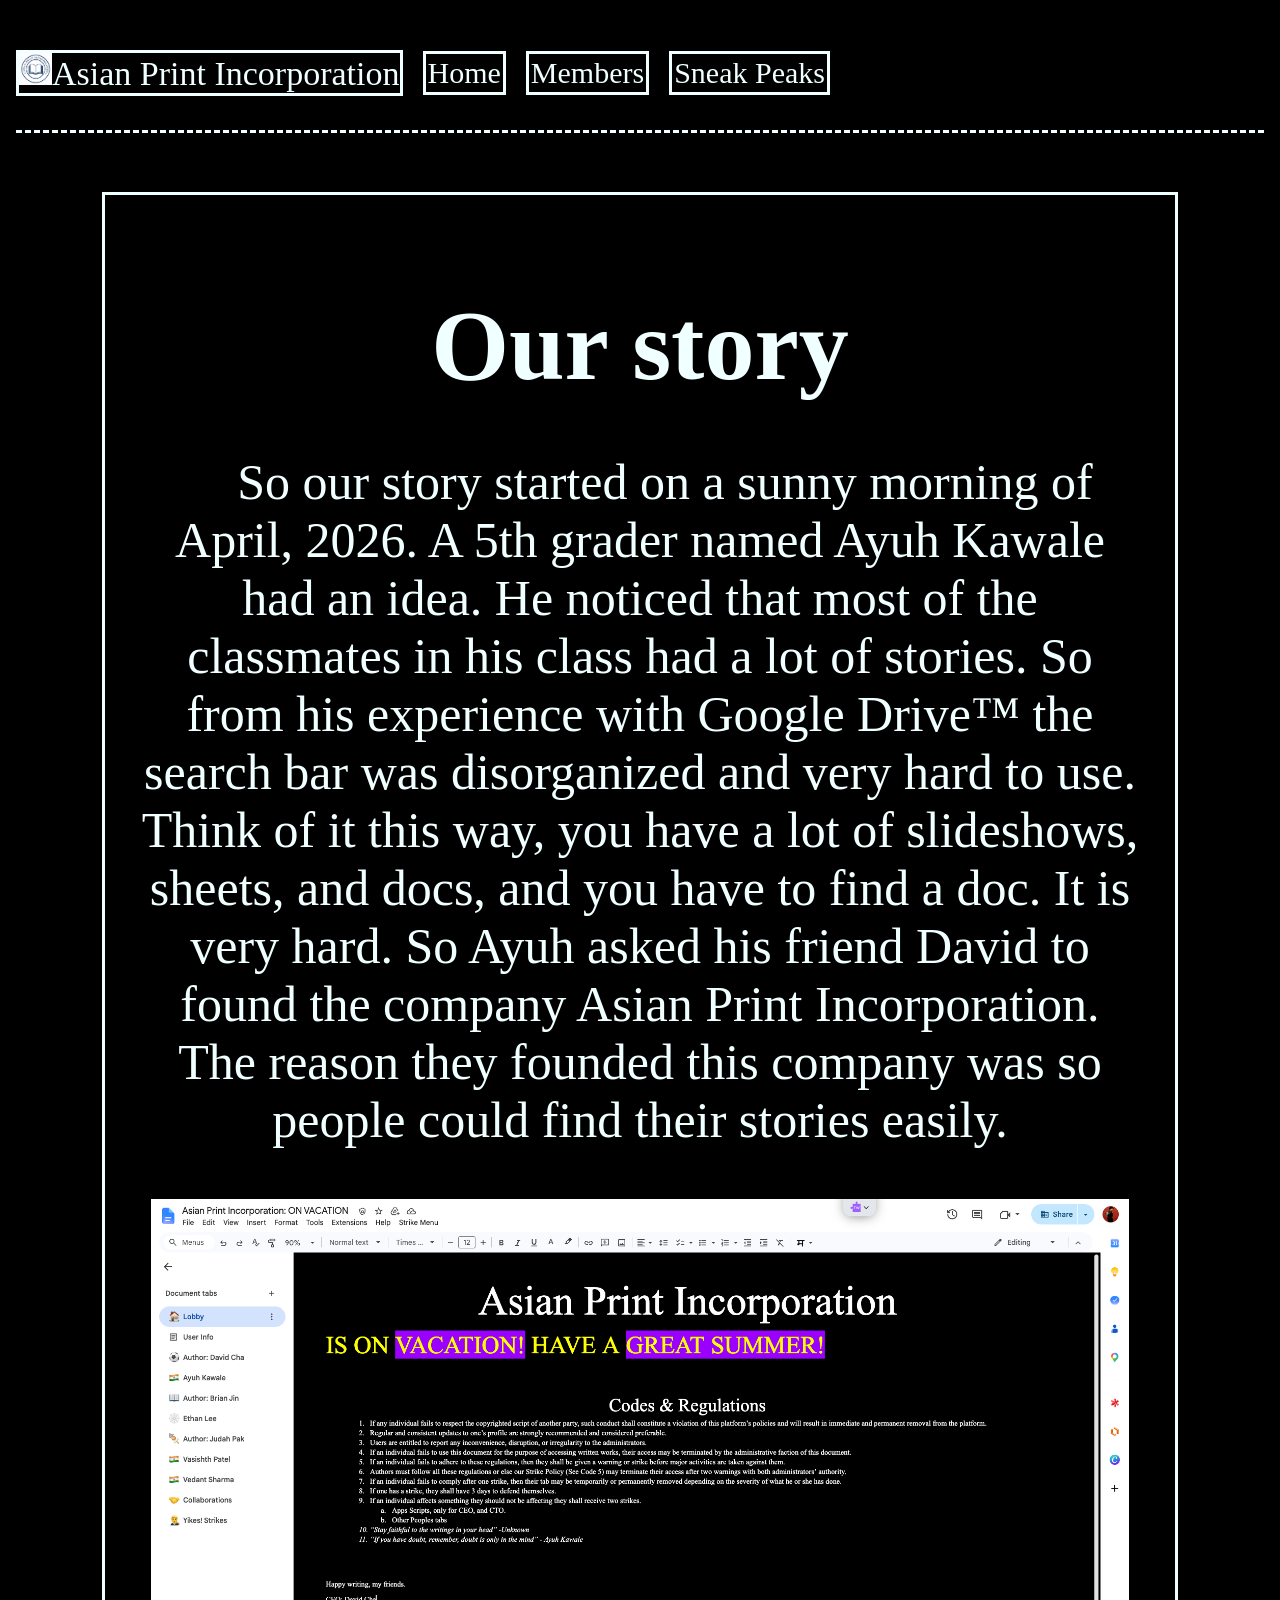
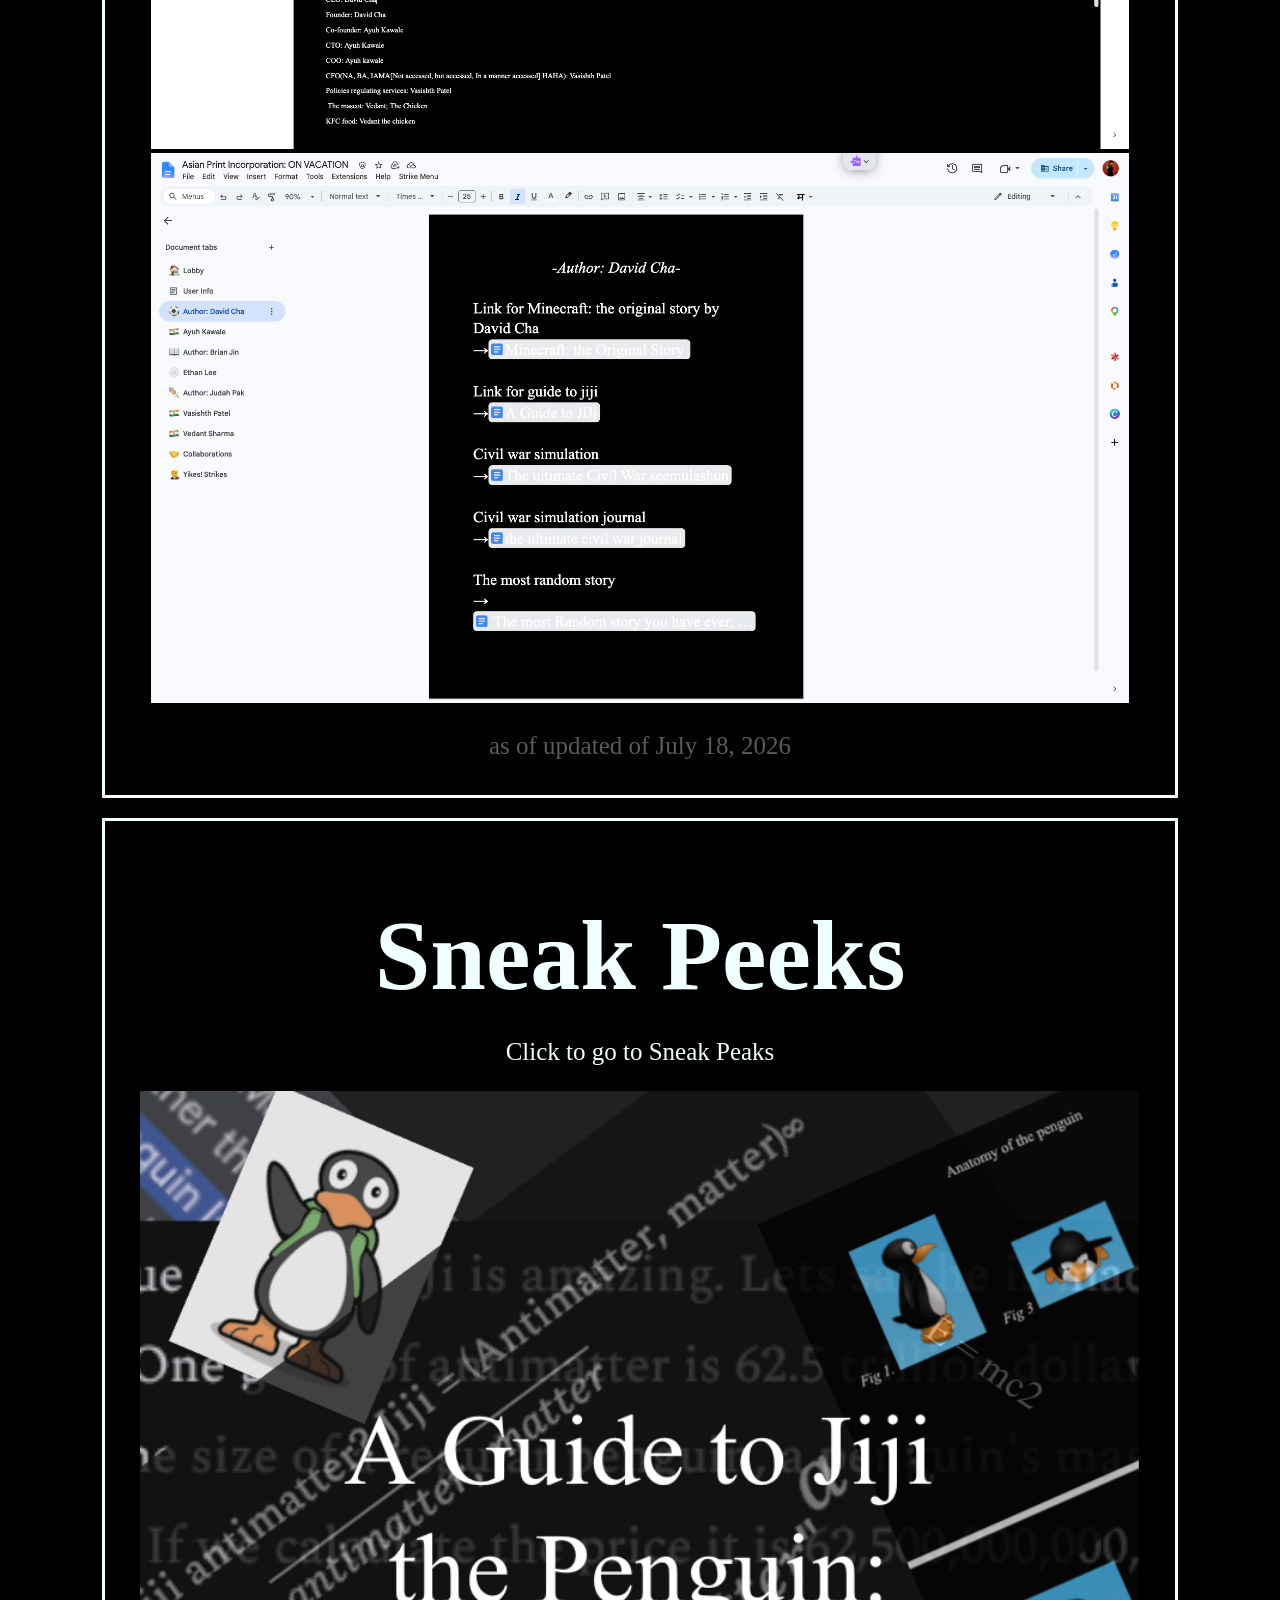
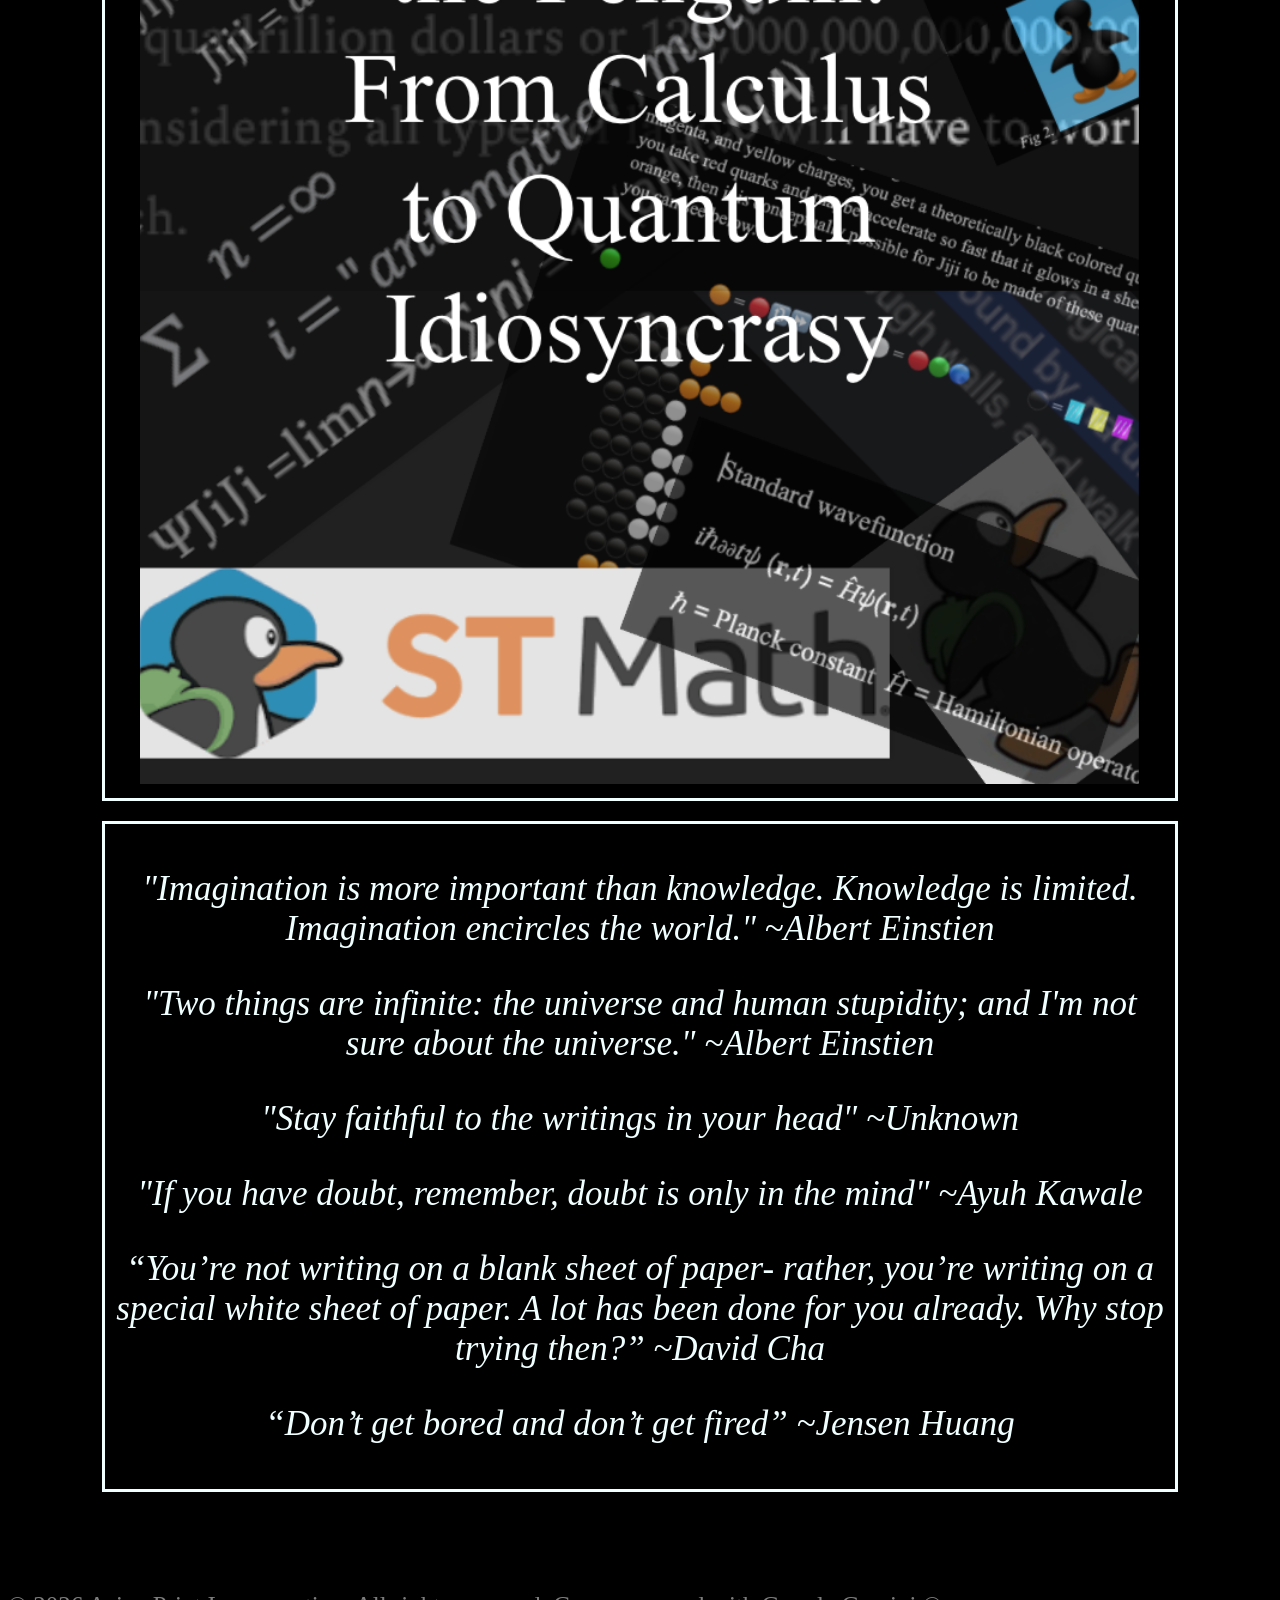
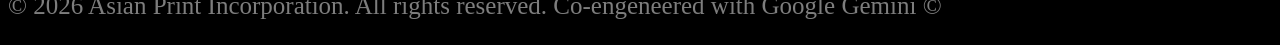
<file: index.html>
<!DOCTYPE html>
<!--asianprintincorporation.com/home-->
<html>

<head>
  <link rel="stylesheet" href="style.css">
  <title>Asian Print Incorporation</title>
</head>

<body>
<iframe src="header.html" style="width: 100%; border: none; height: 160px; overflow: hidden; background-color: var(--Fcolor, #000000);"></iframe>

  <article>
    <h1>Our story</h1>
    <p
      style="font-size: 50px; width: 1000px; text-align: center; text-indent: 50px; margin-right: auto; margin-left: auto;">
      So our story started on a sunny morning of April, 2026. A 5th grader named Ayuh Kawale had an idea. He noticed that most of the 
      classmates in his class had a lot of stories. So from his experience with Google Drive™ the search bar was 
      disorganized and very hard to use.
      Think of it this way, you have a lot of slideshows, sheets, and docs, and you have to find a doc. It is very hard. So Ayuh asked his friend David to found the company Asian Print Incorporation.
      The reason they founded this company was so people could find their stories easily.
    </p>
    <img src="Lobby.png" style="height: 550px;">
    <img src="David.png" style="height: 550px;">
    <p style="color: rgb(90, 90, 90);">as of updated of July 18, 2026</p>
  </article>

  <a href="sneakpeek.html" style="text-decoration: none; cursor: default;">
    <div>  
      <h1>Sneak Peeks</h1>
      <p>Click to go to Sneak Peaks</p>
      <img src="AGTJIJITitle.png" style="width: 1000px; text-align: center;">
    </div>
  </a>

  <div>
    <p style="font-size: 35px; font-style: italic;">"Imagination is more important than knowledge. Knowledge is limited.
      Imagination encircles the world." ~Albert Einstien</p>
    <p style="font-size: 35px; font-style: italic;">"Two things are infinite: the universe and human stupidity; and I'm
      not sure about the universe." ~Albert Einstien</p>
    <p style="font-size: 35px; font-style: italic;">"Stay faithful to the writings in your head" ~Unknown</p>
    <p style="font-size: 35px; font-style: italic;">"If you have doubt, remember, doubt is only in the mind" ~Ayuh
      Kawale</p>
   <p style="font-size: 35px; font-style: italic;">“You’re not writing on a blank sheet of paper- rather, you’re writing on a special white sheet of paper. A lot has been done for you already. Why stop trying then?” ~David Cha</p> 
      <p style="font-size: 35px; font-style: italic">“Don’t get bored and don’t get fired” ~Jensen Huang  
</p>
  </div>

  <p style="color: rgb(125, 125, 125); margin-top: 100px; text-align: left;">© 2026 Asian Print Incorporation. All rights reserved. Co-engeneered with Google Gemini ©</p>
</body>

</html>
</file>
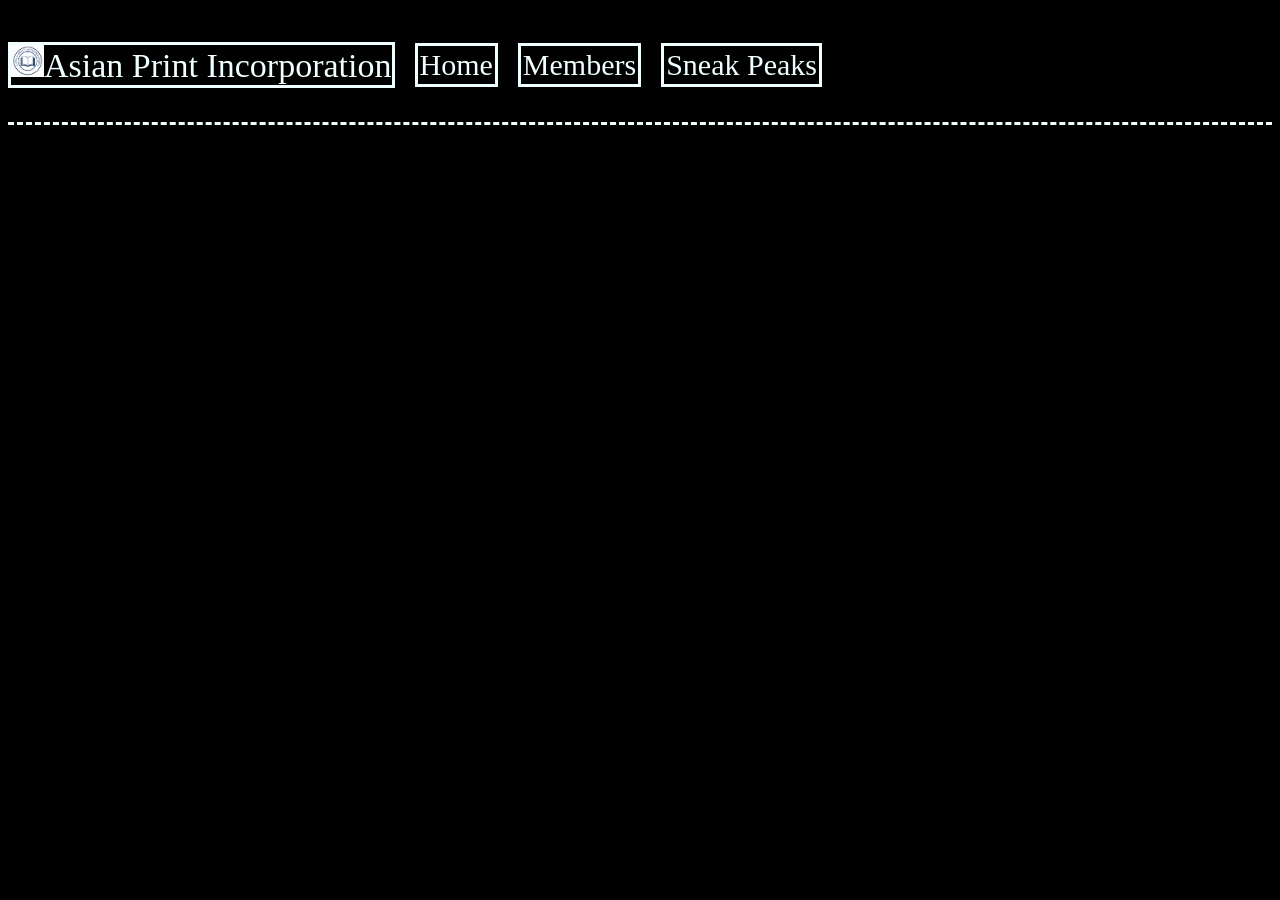
<file: header.html>
<!DOCTYPE html>
<html>
  <head>
    <link rel="stylesheet" href="style.css">
    <style>
      .navB{
        display: flex;
        align-items: center;
        gap: 20px;
        border-bottom: 3px dashed var(--Scolor);
      }

      button{
        padding: 2px;
        font-size: 30px;
        font-family: 'Times New Roman', Times, serif;
        cursor: pointer;
        border: solid;
      }
    </style>
  </head>
  <body>
    <header class="navB">
      <p style="font-size: 34px; border: solid;"><img src="mabeylogo.png" style="width: 33px; height: 32px;">Asian Print Incorporation</p>
      <a href="index.html" target="_parent"><button>Home</button></a>
      <a href="members.html" target="_parent"><button>Members</button></a>
      <a href="sneakpeek.html" target="_parent"><button>Sneak Peaks</button></a>
    </header>
  </body>
</html>
</file>
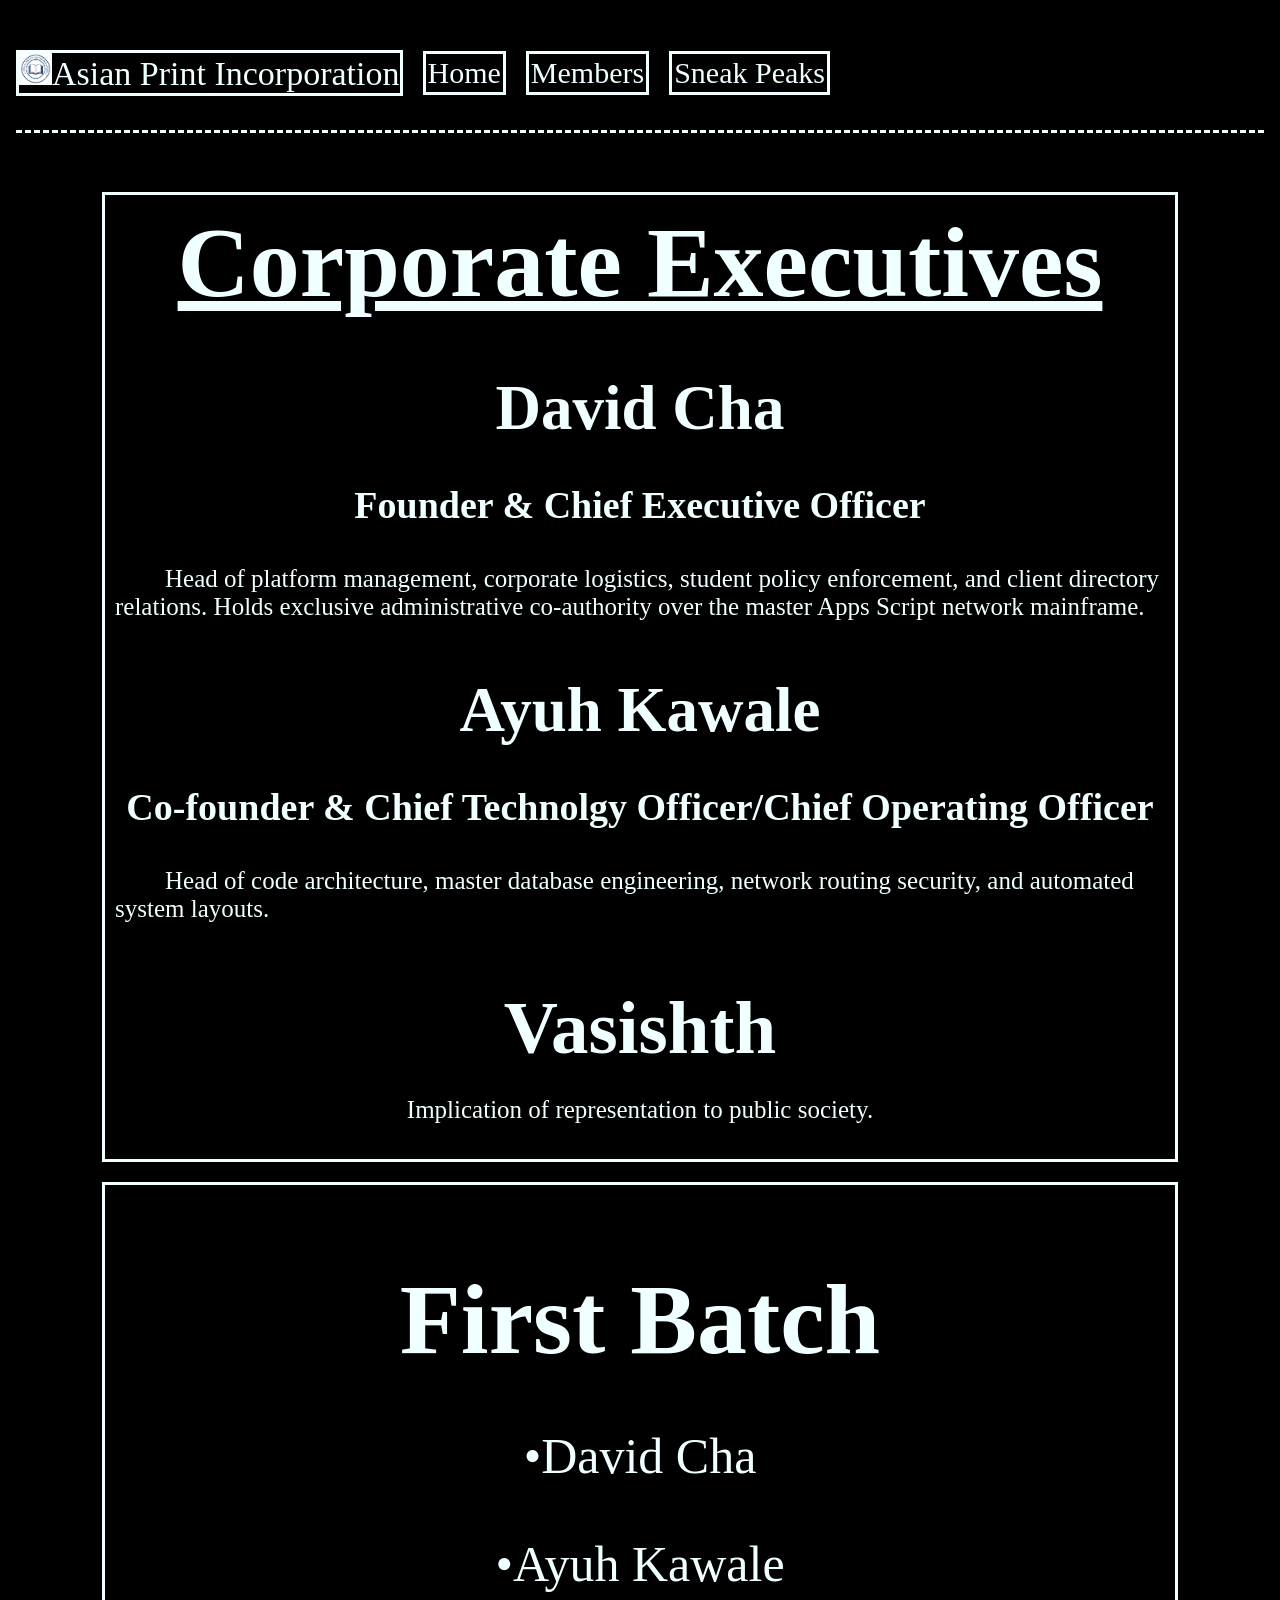
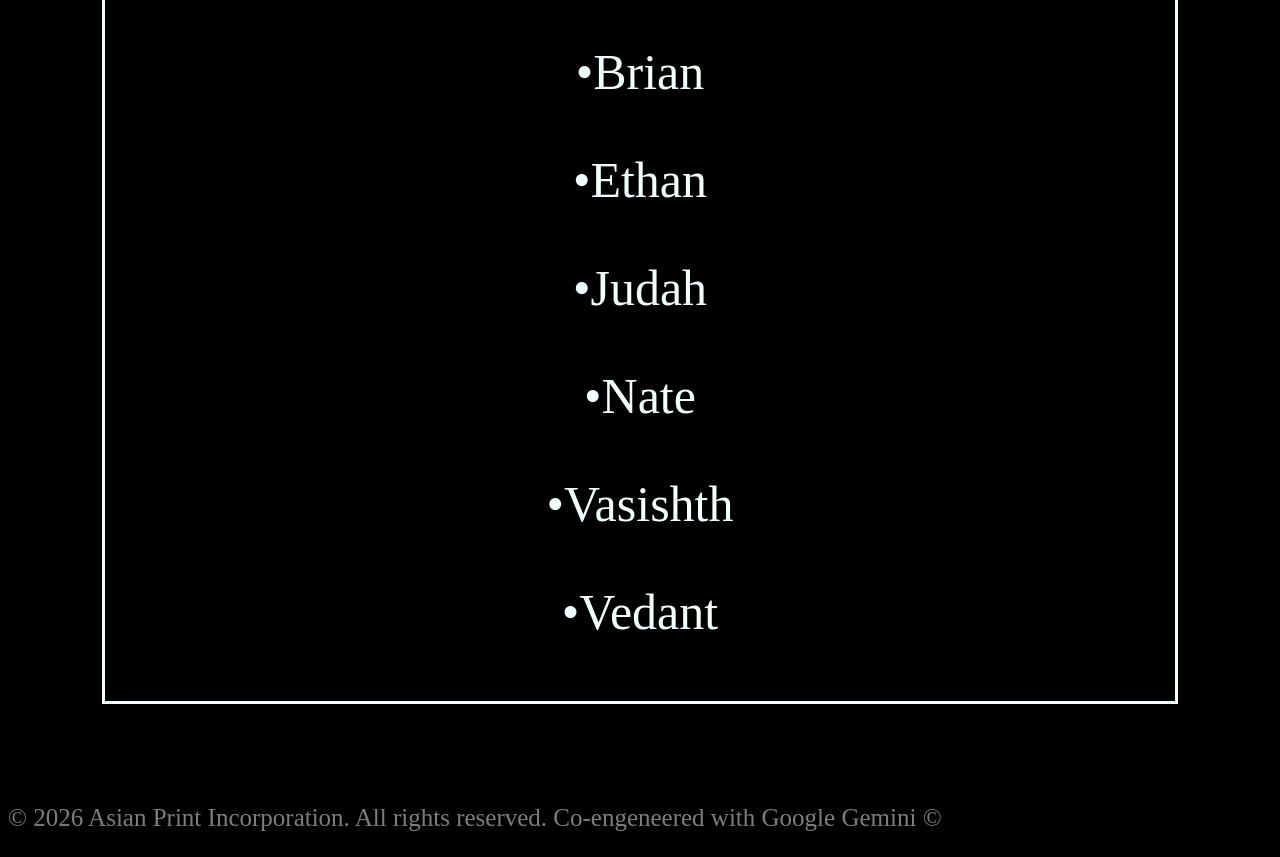
<file: members.html>
<!DOCTYPE html>
<!--asianprintincorporation.com/members-->
<html>
  <head>
   <link rel="stylesheet" href="style.css">
   <title>Members</title> 
  </head>
  <body>
    <iframe src="header.html" style="width: 100%; border: none; height: 160px; overflow: hidden; background-color: var(--Fcolor, #000000);"></iframe>

    <div>
      <h1 style="margin-top: 0px; text-decoration: underline;">Corporate Executives</h1>
        <h2 style="font-size: 63px;">David Cha</h2>
        <h3 style="font-size: 38px;">Founder & Chief Executive Officer</h3>
        <p style="text-indent: 50px; text-align: left; margin-bottom: 5px;">Head of platform management, corporate logistics, student policy enforcement, and client directory relations. Holds exclusive administrative co-authority over the master Apps Script network mainframe.</p>
        <h2 style="font-size: 63px;">Ayuh Kawale</h2>
        <h3 style="font-size: 38px;">Co-founder & Chief Technolgy Officer/Chief Operating Officer</h3>
        <p style="text-indent: 50px; text-align: left; margin-bottom: 5px;">Head of code architecture, master database engineering, network routing security, and automated system layouts.</p>
        <h2>Vasishth</h2>
        <p>Implication of representation to public society.</p>
    </div>

    <div>
      <h1>First Batch</h1>
      <p style="font-size: 50px;">•David Cha</p>
      <p style="font-size: 50px;">•Ayuh Kawale</p>
      <p style="font-size: 50px;">•Brian</p>
      <p style="font-size: 50px;">•Ethan</p>
      <p style="font-size: 50px;">•Judah</p>
      <p style="font-size: 50px;">•Nate</p>
      <p style="font-size: 50px;">•Vasishth</p>
      <p style="font-size: 50px;">•Vedant</p>
    </div>
      




    <p style="color: rgb(125, 125, 125); margin-top: 100px; text-align: left;">© 2026 Asian Print Incorporation. All rights reserved. Co-engeneered with Google Gemini ©</p>
  </body>
</html>
</file>
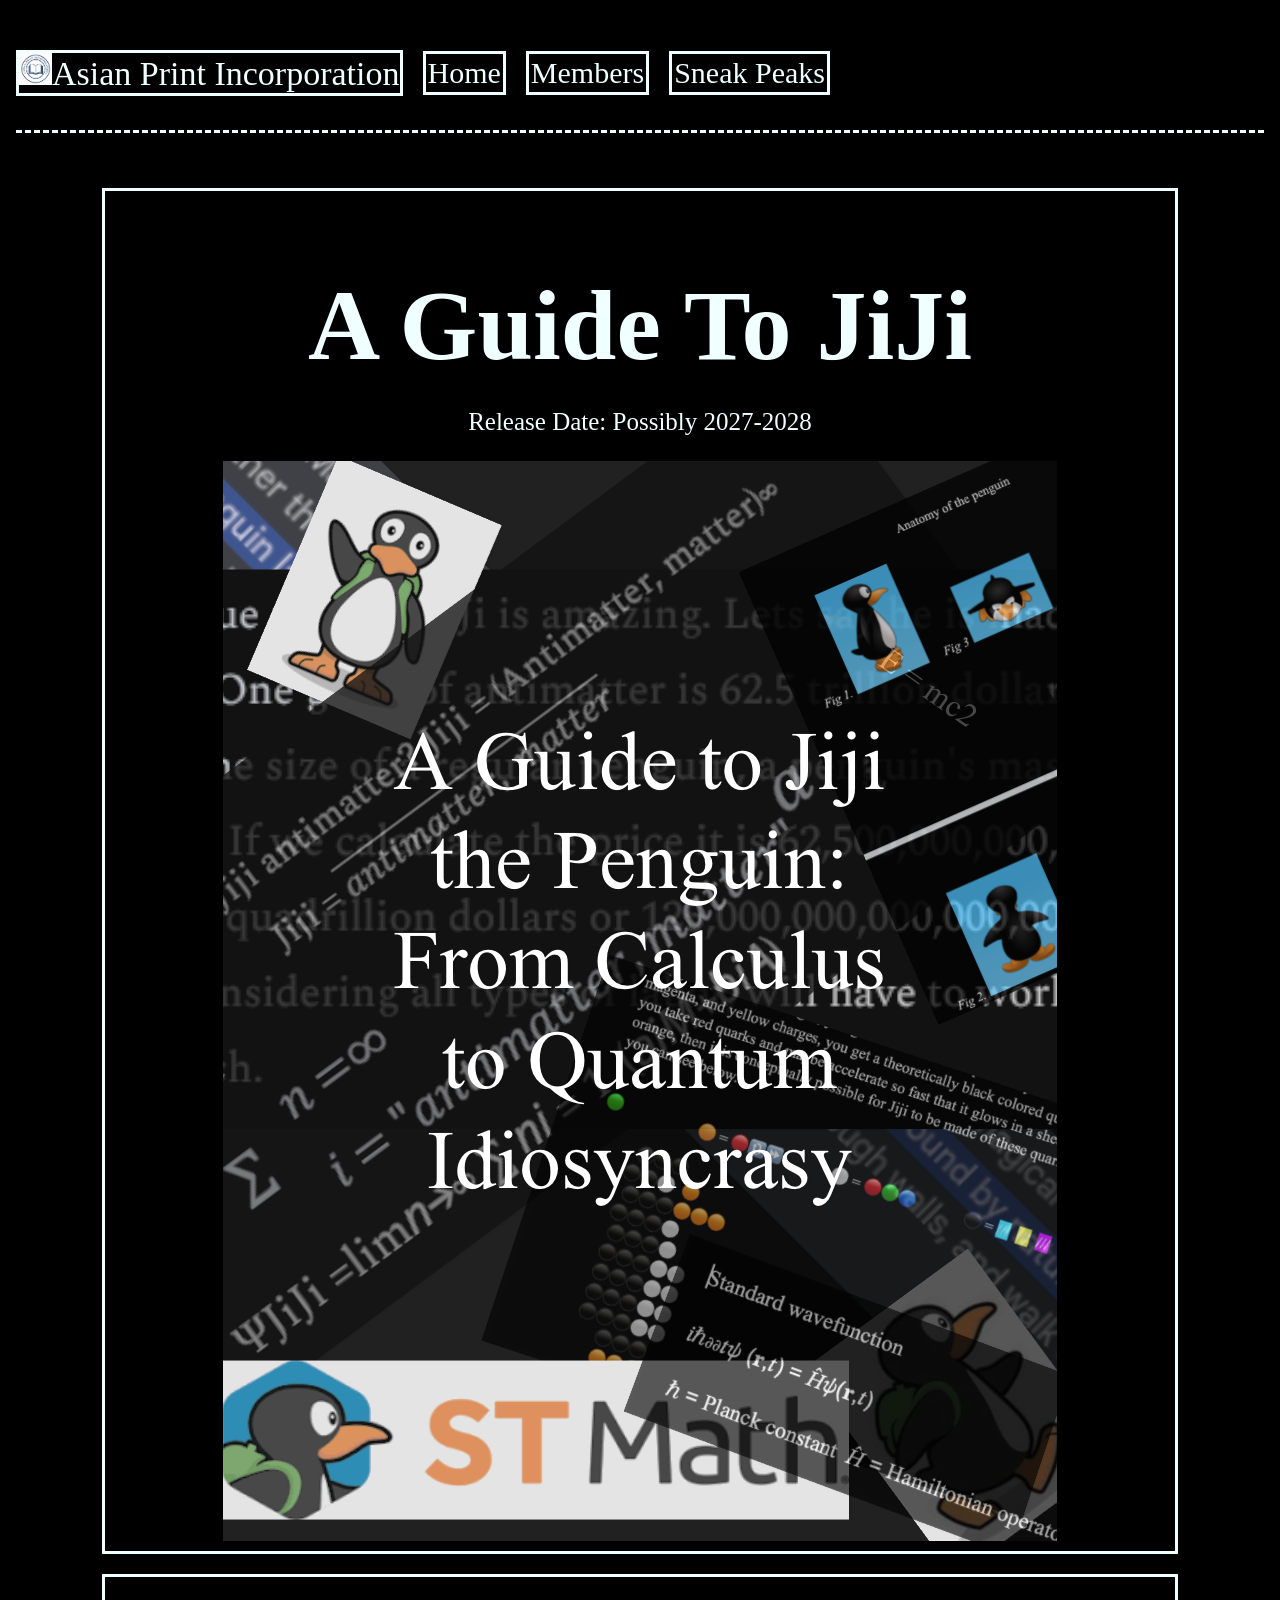
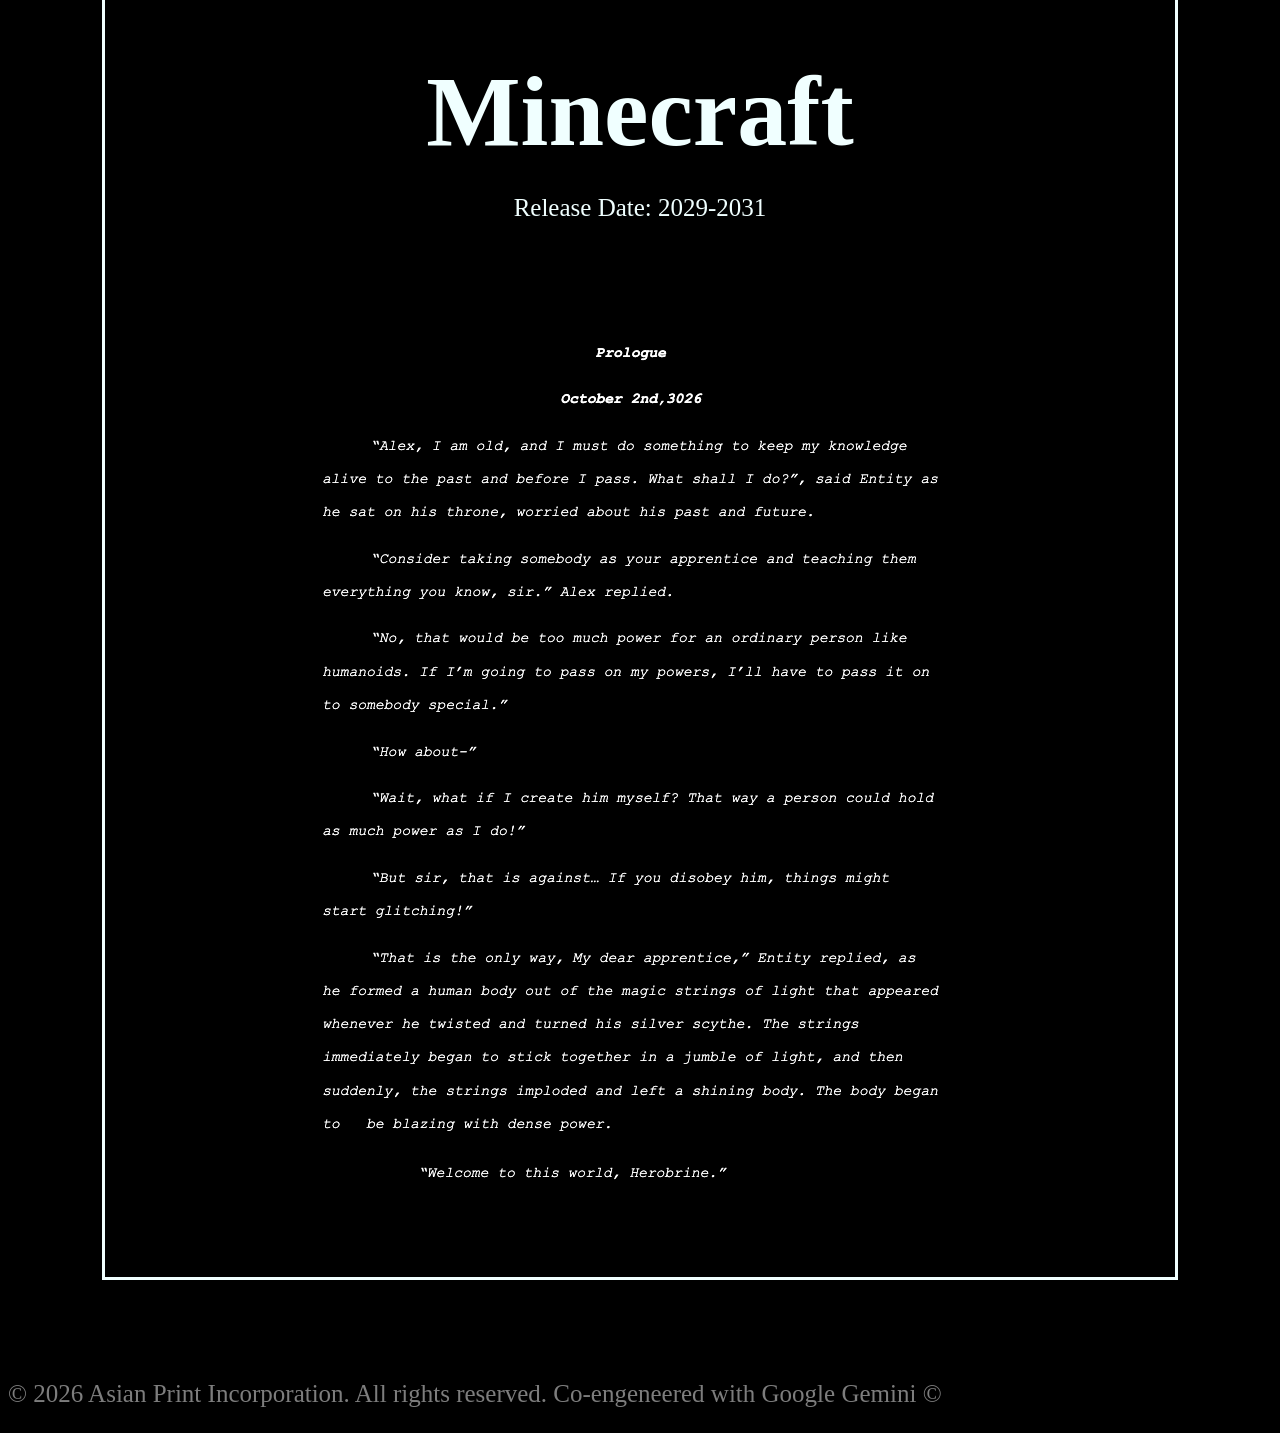
<file: sneakpeek.html>
<DOCTYPE html>
<!--asianprintincoporation.com/sneakpeeks-->
<html>
  <head>
   <link rel="stylesheet" href="style.css">
   <title>Sneak Peeks</title> 
  </head>
  <body>
    <iframe src="header.html" style="width: 100%; border: none; height: 160px; overflow: hidden; background-color: var(--Fcolor, #000000);"></iframe>

    <div>
      <h1>A Guide To JiJi</h1>
      <p>Release Date: Possibly 2027-2028</p>
      <img src="AGTJIJITitle.png">
      
    </div>
    <div>
      <h1>Minecraft</h1>
      <p>Release Date: 2029-2031</p>
      <img src="DavidMinecraft.png">
    </div>
    <p style="color: rgb(125, 125, 125); margin-top: 100px; text-align: left;">© 2026 Asian Print Incorporation. All rights reserved. Co-engeneered with Google Gemini ©</p>
  </body>
</html>
</file>
<file: style.css>
:root{
  --Fcolor: #000000;
  --Scolor: #f0ffff;
}

body {
  background-color: var(--Fcolor);
  font-family: "Times New Roman", Times, serif;
  color: var(--Scolor);
  border-color: var(--Scolor);
}

div {
  border: solid;
  text-align: center;
  width: 1050px;
  margin-left: auto;
  margin-right: auto;
  margin-top: 20px;
  padding: 10px;
}

article {
  border: solid;
  border-color: var(--Scolor);
  text-align: center;
  width: 1050px;
  margin-left: auto;
  margin-right: auto;
  margin-top: 20px;
  padding: 10px;
}

a{
  color: var(--Scolor);
  text-align: center;
}

h1{
  font-size: 100px; text-align: center; margin-bottom: 0px; color: var(--Scolor)
}

h2{
  font-size: 75px; text-align: center; margin-bottom: 0px;
}

p{
  font-size: 25px;
  text-align: center;
}

button{
  background-color: var(--Fcolor);
  color: var(--Scolor);
}

img{
  text-align: center;
}
</file>
